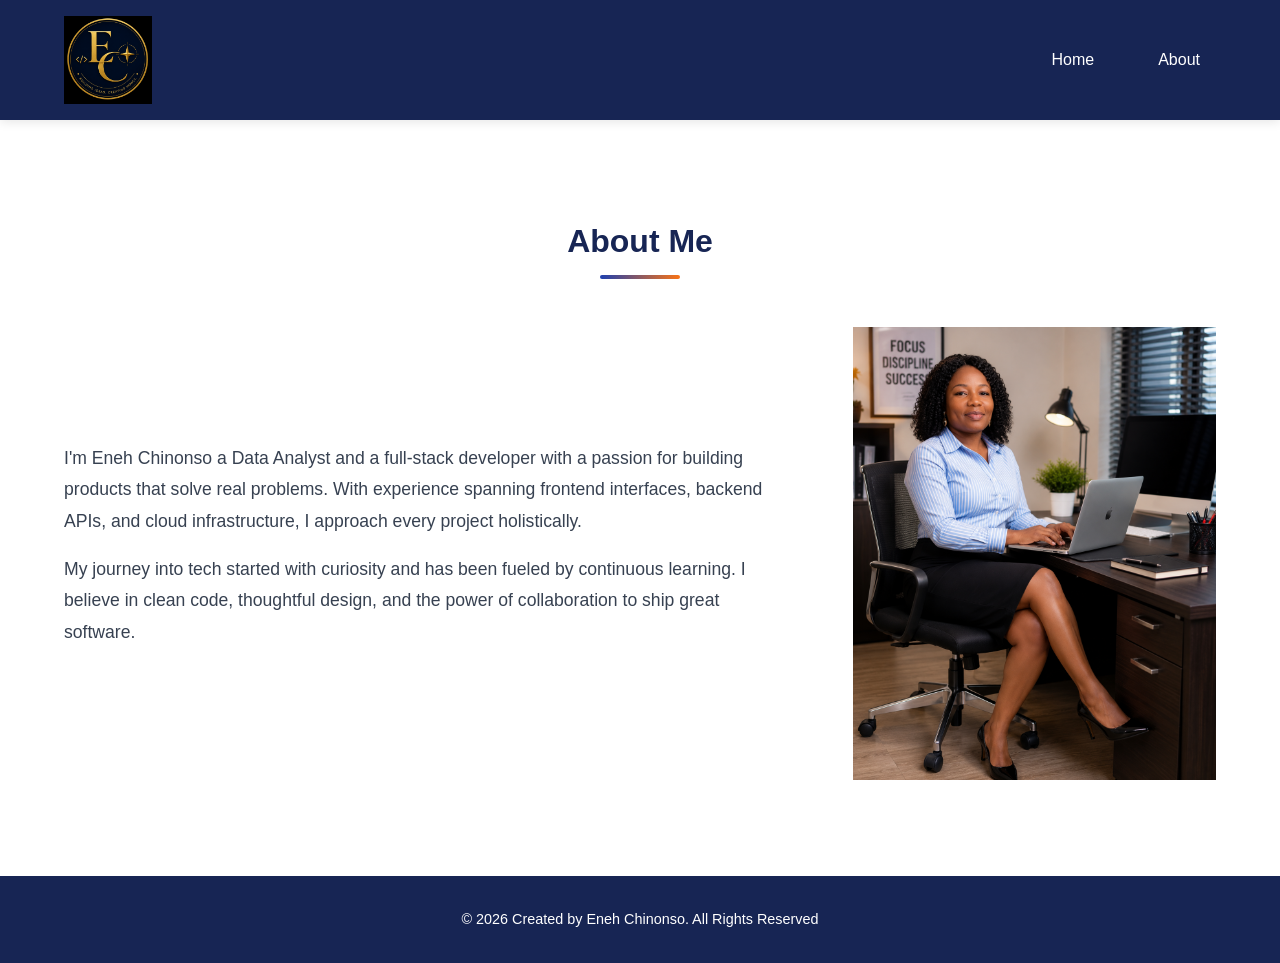
<file: about.html>
<!DOCTYPE html>
<html lang="en">
<head>
    <meta charset="UTF-8">
    <meta name="viewport" content="width=device-width, initial-scale=1.0">
    <title>Contact|Chinonso Portfolio</title>
    <link rel="stylesheet" href="./about.css">
</head>
<body>
     <!-- NAVBAR -->
    <header>
      <nav class="navbar" aria-label="Main navigation">
        <!-- <h2 class="lazogo">Eneh Chinonsoe</h2> -->
         <img src="./image/chinonso logo.png" alt="" class="logo">
        <ul class="nav-links">
          <li><a href="index.html">Home</a></li>
          <li><a href="#about">About</a></li>
          <!-- <li><a href="#skills">Skills</a></li> -->
          <!-- <li><a href="#projects">Projects</a></li> -->
          <!-- <li><a href="#videos">Videos</a></li> -->
          <!-- <li><a href="#contact">Contact</a></li> -->
        </ul>
      </nav>
    </header>

    <!-- ABOUT -->
      <section id="about" class="about">
        <h2>About Me</h2>
        <article class="about-container">
          <div>
            <p class="section-intro">
          I'm Eneh Chinonso a Data Analyst and a full-stack developer with a passion for building products that solve
          real problems. With experience spanning frontend interfaces, backend APIs,
          and cloud infrastructure, I approach every project holistically.
        </p>
        <p class="section-intro">
          My journey into tech started with curiosity and has been fueled by continuous
          learning. I believe in clean code, thoughtful design, and the power of
          collaboration to ship great software.
        </p>

          
            
          </div>
          <figure>
            <img src="./image/new portifolio image.png"
              alt="Profile picture of Eneh Chinonso"
              loading="lazy"
            />
          </figure>
        </article>
      </section> 
      <!-- FOOTER -->
    <footer>
      <p>&copy; 2026 Created by Eneh Chinonso. All Rights Reserved</p>
    </footer>
</body>
</html>
</file>
<file: about.css>
/* ============================================================
   CSS RESET
   ============================================================ */
* {
  margin: 0;
  padding: 0;
  box-sizing: border-box;
}

html {
  scroll-behavior: smooth;
}

body {
  font-family: "Roboto", sans-serif;
  line-height: 1.6;
  color: #374151;
  background-color: #ffffff;
}

img {
  max-width: 100%;
  height: auto;
  display: block;
}

a {
  text-decoration: none;
  color: inherit;
}

ul {
  list-style: none;
}

/* ============================================================
   TYPOGRAPHY
   ============================================================ */
h1,
h2,
h3 {
  font-family: "Poppins", sans-serif;
  font-weight: 700;
  color: #172554;
}

h1 {
  font-size: 2.5rem;
  margin-bottom: 1rem;
}

h2 {
  font-size: 2rem;
  margin-bottom: 2rem;
  text-align: center;
  padding-bottom: 1rem;
}

/* Underline for section headings */
h2::after {
  content: "";
  display: block;
  width: 80px;
  height: 4px;
  background: linear-gradient(to right, #1e40af, #f97316);
  margin: 0.5rem auto 0;
  border-radius: 2px;
}

h3 {
  font-size: 1.5rem;
  margin-bottom: 1rem;
  color: #1e40af;
}

p {
  margin-bottom: 1rem;
}

/* ============================================================
   ACCESSIBILITY - VISUALLY HIDDEN
   ============================================================ */
.visually-hidden {
  position: absolute;
  width: 1px;
  height: 1px;
  padding: 0;
  margin: -1px;
  overflow: hidden;
  clip: rect(0, 0, 0, 0);
  border: 0;
}

/* ============================================================
   NAVIGATION BAR (STICKY)
   ============================================================ */
header {
  position: sticky;
  top: 0;
  width: 100%;
  background-color: #172554;
  box-shadow: 0 2px 10px rgba(0, 0, 0, 0.1);
  z-index: 1000;
}

.navbar {
  display: flex;
  justify-content: space-between;
  align-items: center;
  padding: 1rem 5%;
  max-width: 1400px;
  margin: 0 auto;
}

.logo {
  font-family: "Poppins", sans-serif;
  font-size: 1.5rem;
  font-weight: 700;
  color: #1e40af;
  width: 88px;
}

.nav-links {
  display: flex;
  gap: 2rem;
}

.nav-links li a {
  color: #fff;
  font-weight: 500;
  padding: 0.5rem 1rem;
  border-radius: 5px;
  transition: all 0.3s ease;
}

.nav-links li a:hover {
  color: #f97316;
  background-color: #ffedd5;
}

/* ============================================================
   MAIN CONTENT
   ============================================================ */
main {
  width: 100%;
}

/* ============================================================
   ABOUT SECTION
   ============================================================ */
.about {
  padding: 6rem 5%;
  background-color: #ffffff;
  max-width: 1400px;
  margin: 0 auto;
}

.about-container {
  display: grid;
  grid-template-columns: 2fr 1fr;
  gap: 4rem;
  align-items: center;
}

.about-text {
  padding-right: 2rem;
}

.about-container p {
  font-size: 1.1rem;
  line-height: 1.8;
}

/* Figure styling for semantic HTML */
figure {
  margin: 0;
}

.about-figure img {
  width: 100%;
  border-radius: 15px;
  box-shadow: 0 10px 30px rgba(0, 0, 0, 0.15);
  transition: all 0.3s ease;
}

.about-figure img:hover {
  transform: scale(1.05);
  box-shadow: 0 15px 40px rgba(30, 64, 175, 0.3);
}



/* ============================================================
   FOOTER
   ============================================================ */
footer {
  background-color: #172554;
  color: #ffffff;
  text-align: center;
  padding: 2rem;
}

footer p {
  color: #ffffff;
  font-size: 0.9rem;
  margin: 0;
}

/* ============================================================
   RESPONSIVE DESIGN - TABLET (768px - 1023px)
   ============================================================ */
@media (max-width: 1023px) {
  h1 {
    font-size: 2rem;
  }

  h2 {
    font-size: 1.75rem;
  }

  .hero {
    grid-template-columns: 1fr;
    gap: 2rem;
    text-align: center;
    padding: 3rem 5%;
  }

  .hero-content h2 {
    text-align: center;
  }

  .hero-buttons {
    justify-content: center;
  }

  .hero-content h1 {
    font-size: 2.5rem;
  }

  .hero-content p {
    font-size: 1.25rem;
  }

  .navbar {
    padding: 1rem 3%;
  }

  .nav-links {
    gap: 1rem;
  }

  .about-container {
    grid-template-columns: 1fr;
    gap: 2rem;
  }

  .about-text {
    padding-right: 0;
  }

  .skills-grid {
    grid-template-columns: repeat(3, 1fr);
    gap: 1rem;
  }

  .projects-grid {
    grid-template-columns: 1fr;
  }

  .videos-grid {
    grid-template-columns: repeat(2, 1fr);
    gap: 1.5rem;
  }
}

/* ============================================================
   RESPONSIVE DESIGN - MOBILE (320px - 767px)
   ============================================================ */
@media (max-width: 767px) {
  h1 {
    font-size: 1.75rem;
  }

  h2 {
    font-size: 1.5rem;
  }

  h3 {
    font-size: 1.25rem;
  }

  .navbar {
    flex-direction: column;
    padding: 1rem;
    gap: 1rem;
  }

  .logo {
    font-size: 1.25rem;
  }

  .nav-links {
    flex-wrap: wrap;
    justify-content: center;
    gap: 0.5rem;
  }

  .nav-links li a {
    padding: 0.5rem 0.75rem;
    font-size: 0.9rem;
  }

  .hero {
    min-height: 80vh;
    padding: 2rem 5%;
  }

  .hero-image img {
    width: 220px;
    height: 220px;
  }

  .hero-content h1 {
    font-size: 2rem;
  }

  .hero-content p {
    font-size: 1.1rem;
  }

  .hero-buttons {
    flex-direction: column;
    align-items: center;
  }

  .btn,
  .cv-btn {
    padding: 0.875rem 2rem;
    font-size: 1rem;
    width: 100%;
    max-width: 280px;
    text-align: center;
  }

  .hero-video-label {
    font-size: 1rem;
    padding: 0.4rem 0.75rem;
  }

  .about,
  .skills,
  .projects,
  .videos,
  .contact {
    padding: 3rem 5%;
  }

  .about-container {
    grid-template-columns: 1fr;
    gap: 1rem;
  }

  .skills-grid {
    grid-template-columns: repeat(2, 1fr);
  }

  .projects-grid {
    grid-template-columns: 1fr;
    gap: 1rem;
  }

  .videos-grid {
    grid-template-columns: 1fr;
    gap: 1rem;
  }

  .project-card,
  .video-info {
    padding: 1rem;
  }

  .contact-form {
    margin-bottom: 2rem;
  }

  .contact-form input,
  .contact-form textarea {
    padding: 0.875rem;
  }

  .contact-form button {
    padding: 0.875rem 1.5rem;
    font-size: 1rem;
  }
}

/* ============================================================
   EXTRA SMALL MOBILE (max-width: 480px)
   ============================================================ */
@media (max-width: 480px) {
  .skills-grid {
    grid-template-columns: 1fr;
  }

  .hero-content h1 {
    font-size: 1.75rem;
  }

  .hero-content p {
    font-size: 1rem;
  }

  .hero-image img {
    width: 180px;
    height: 180px;
  }

  .videos-grid {
    grid-template-columns: 1fr;
  }
}
</file>
